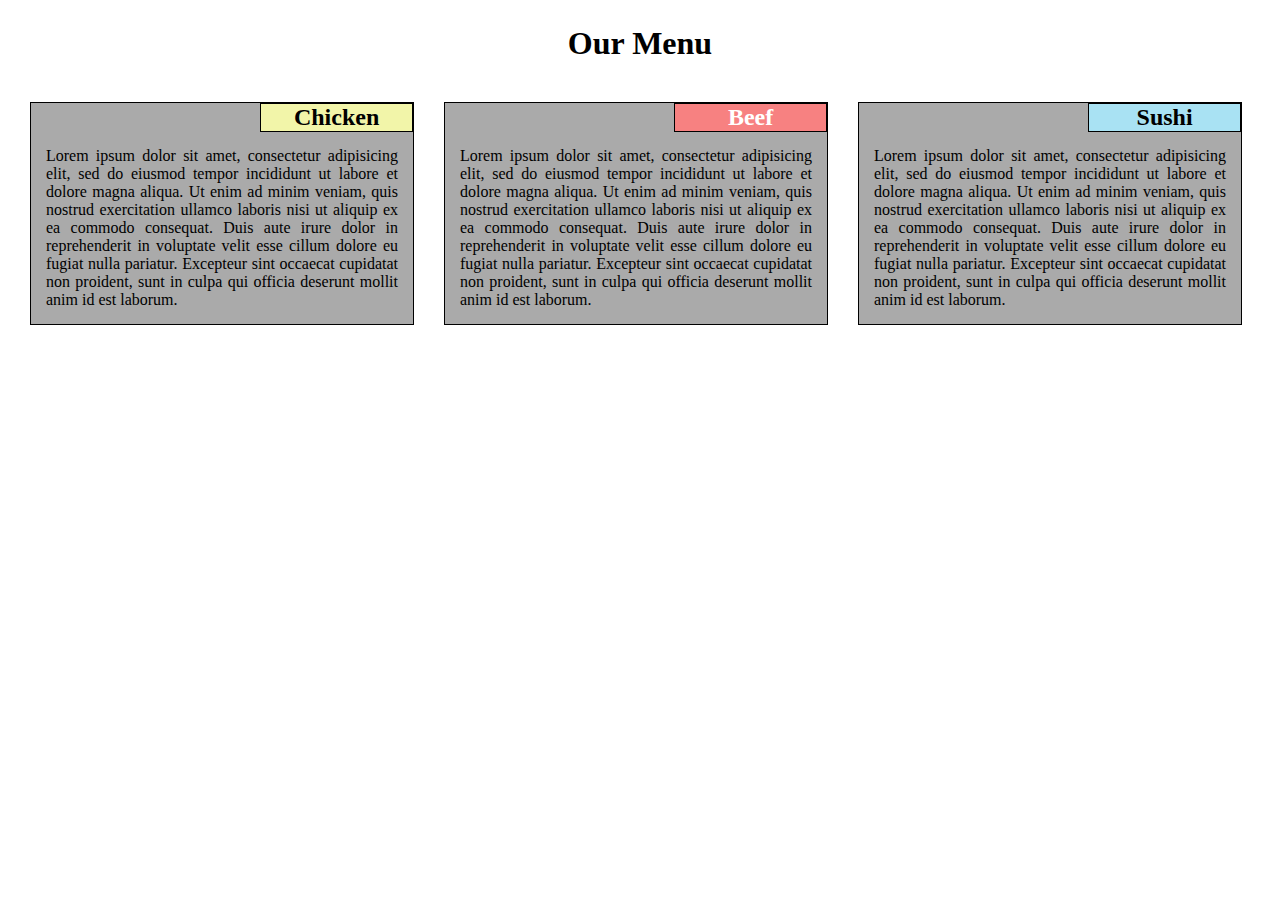
<file: module2-solution/index.html>
<!DOCTYPE html>
<html>
<head>
	<meta charset="utf-8">
	<meta name="viewport" content="width=device-width, initial-scale=1">
	<link rel="stylesheet" href="styles.css">
	<title></title>
</head>
<body>
	<h1>Our Menu</h1>
	<div class="row">
		<div class="col-lg-4 col-md-6"><h2 class="h21">Chicken</h2><p>Lorem ipsum dolor sit amet, consectetur adipisicing elit, sed do eiusmod
		tempor incididunt ut labore et dolore magna aliqua. Ut enim ad minim veniam,
		quis nostrud exercitation ullamco laboris nisi ut aliquip ex ea commodo
		consequat. Duis aute irure dolor in reprehenderit in voluptate velit esse
		cillum dolore eu fugiat nulla pariatur. Excepteur sint occaecat cupidatat non
		proident, sunt in culpa qui officia deserunt mollit anim id est laborum.</p></div>

		<div class="col-lg-4 col-md-6"><h2 class="h22">Beef</h2><p>Lorem ipsum dolor sit amet, consectetur adipisicing elit, sed do eiusmod
		tempor incididunt ut labore et dolore magna aliqua. Ut enim ad minim veniam,
		quis nostrud exercitation ullamco laboris nisi ut aliquip ex ea commodo
		consequat. Duis aute irure dolor in reprehenderit in voluptate velit esse
		cillum dolore eu fugiat nulla pariatur. Excepteur sint occaecat cupidatat non
		proident, sunt in culpa qui officia deserunt mollit anim id est laborum.</p></div>

		<div class="col-lg-4 col-md-6"><h2 class="h23">Sushi</h2><p>Lorem ipsum dolor sit amet, consectetur adipisicing elit, sed do eiusmod
		tempor incididunt ut labore et dolore magna aliqua. Ut enim ad minim veniam,
		quis nostrud exercitation ullamco laboris nisi ut aliquip ex ea commodo
		consequat. Duis aute irure dolor in reprehenderit in voluptate velit esse
		cillum dolore eu fugiat nulla pariatur. Excepteur sint occaecat cupidatat non
		proident, sunt in culpa qui officia deserunt mollit anim id est laborum.</p></div>
	</div>
</body>
</html>
</file>
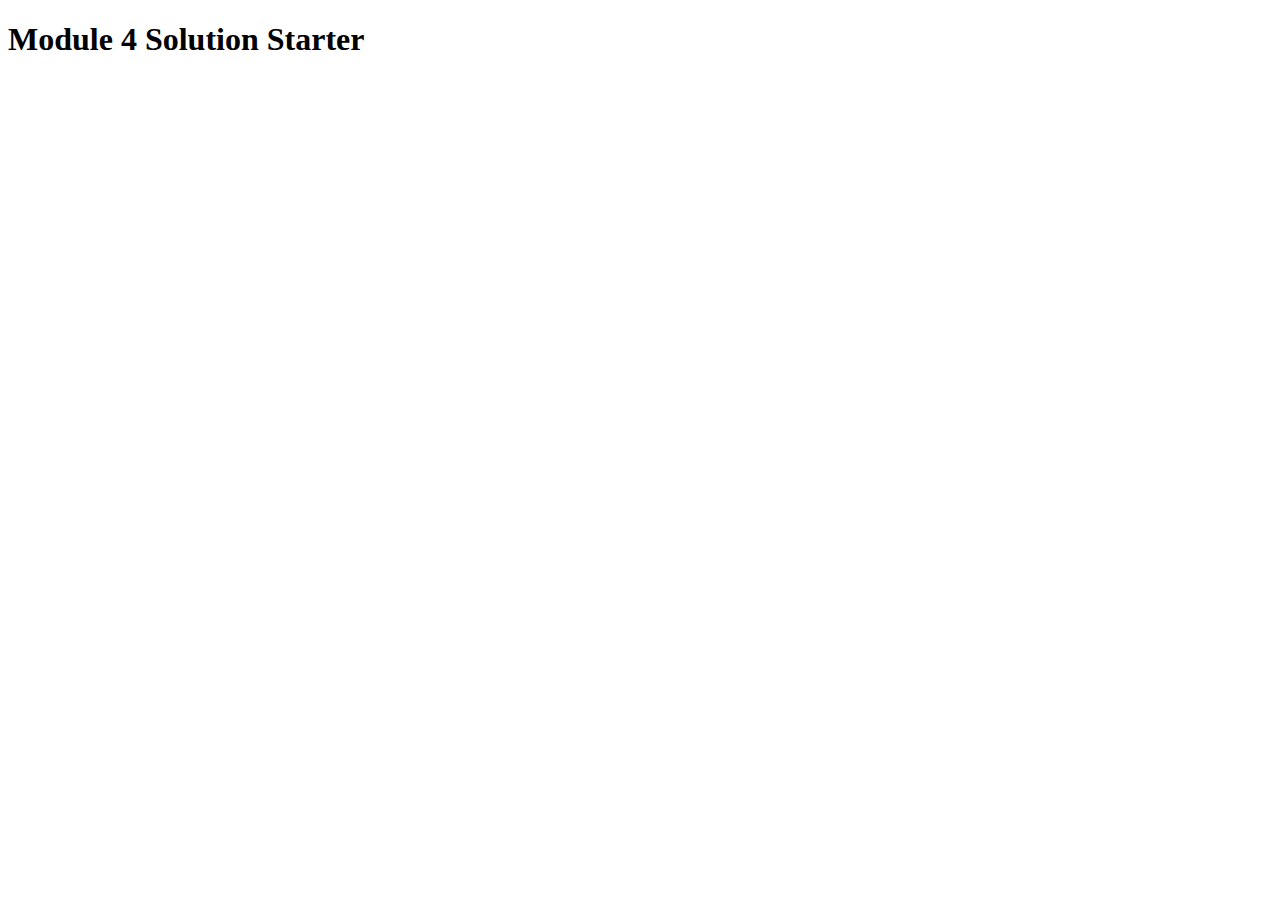
<file: module4-solution/index.html>
<!DOCTYPE html>
<html>
<head>
  <meta charset="utf-8">
  <title>Module 4 Solution Starter</title>
  <script src="SpeakHello.js"></script>
  <script src="SpeakGoodBye.js"></script>
  <script src="script.js"></script>
</head>
<body>
  <h1>Module 4 Solution Starter</h1>
</body>
</html>
</file>
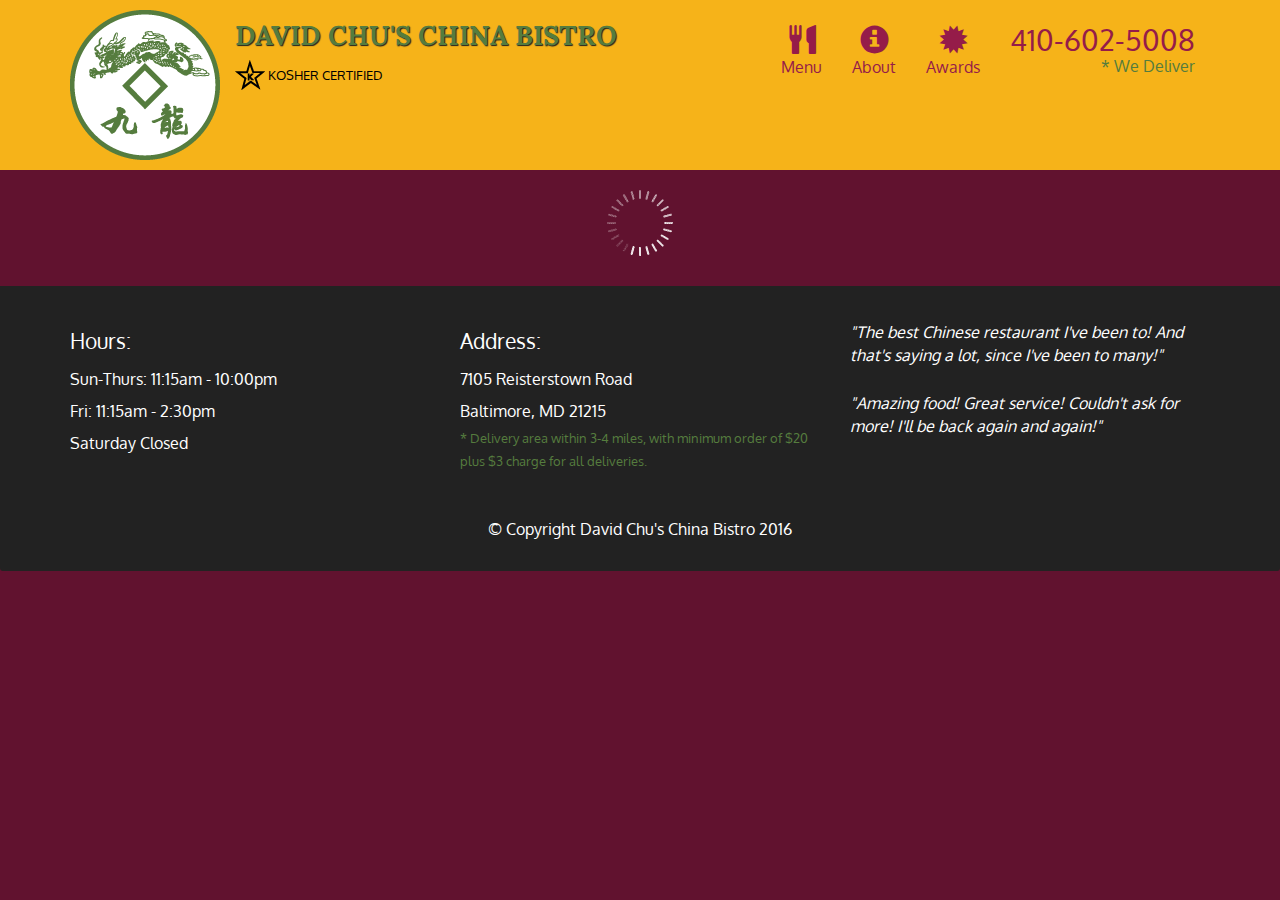
<file: module5-solution/index.html>
<!doctype html>
<html lang="en">
  <head>
    <meta charset="utf-8">
    <meta http-equiv="X-UA-Compatible" content="IE=edge">
    <meta name="viewport" content="width=device-width, initial-scale=1">
    <title>David Chu's China Bistro</title>
    <link rel="stylesheet" href="css/bootstrap.min.css">
    <link rel="stylesheet" href="css/styles.css">
    <link href='https://fonts.googleapis.com/css?family=Oxygen:400,300,700' rel='stylesheet' type='text/css'>
    <link href='https://fonts.googleapis.com/css?family=Lora' rel='stylesheet' type='text/css'>
  </head>
<body>
  <header>
    <nav id="header-nav" class="navbar navbar-default">
      <div class="container">
        <div class="navbar-header">
          <a href="index.html" class="pull-left visible-md visible-lg">
            <div id="logo-img" alt="Logo image"></div>
          </a>

          <div class="navbar-brand">
            <a href="index.html"><h1>David Chu's China Bistro</h1></a>
            <p>
              <img src="images/star-k-logo.png" alt="Kosher certification">
              <span>Kosher Certified</span>
            </p>
          </div>

          <button id="navbarToggle" type="button" class="navbar-toggle collapsed" data-toggle="collapse" data-target="#collapsable-nav" aria-expanded="false">
            <span class="sr-only">Toggle navigation</span>
            <span class="icon-bar"></span>
            <span class="icon-bar"></span>
            <span class="icon-bar"></span>
          </button>
        </div>
        
        <div id="collapsable-nav" class="collapse navbar-collapse">
           <ul id="nav-list" class="nav navbar-nav navbar-right">
            <li id="navHomeButton" class="visible-xs active">
              <a href="index.html">
                <span class="glyphicon glyphicon-home"></span> Home</a>
            </li>
            <li id="navMenuButton">
              <a href="#" onclick="$dc.loadMenuCategories();">
                <span class="glyphicon glyphicon-cutlery"></span><br class="hidden-xs"> Menu</a>
            </li>
            <li>
              <a href="#">
                <span class="glyphicon glyphicon-info-sign"></span><br class="hidden-xs"> About</a>
            </li>
            <li>
              <a href="#">
                <span class="glyphicon glyphicon-certificate"></span><br class="hidden-xs"> Awards</a>
            </li>
            <li id="phone" class="hidden-xs">
              <a href="tel:410-602-5008">
                <span>410-602-5008</span></a><div>* We Deliver</div>
            </li>
          </ul><!-- #nav-list -->
        </div><!-- .collapse .navbar-collapse -->
      </div><!-- .container -->
    </nav><!-- #header-nav -->
  </header>

  <div id="call-btn" class="visible-xs">
    <a class="btn" href="tel:410-602-5008">
    <span class="glyphicon glyphicon-earphone"></span>
    410-602-5008
    </a>
  </div>
  <div id="xs-deliver" class="text-center visible-xs">* We Deliver</div>

  <div id="main-content" class="container"></div>

  <footer class="panel-footer">
    <div class="container">
      <div class="row">
        <section id="hours" class="col-sm-4">
          <span>Hours:</span><br>
          Sun-Thurs: 11:15am - 10:00pm<br>
          Fri: 11:15am - 2:30pm<br>
          Saturday Closed
          <hr class="visible-xs">
        </section>
        <section id="address" class="col-sm-4">
          <span>Address:</span><br>
          7105 Reisterstown Road<br>
          Baltimore, MD 21215
          <p>* Delivery area within 3-4 miles, with minimum order of $20 plus $3 charge for all deliveries.</p>
          <hr class="visible-xs">
        </section>
        <section id="testimonials" class="col-sm-4">
          <p>"The best Chinese restaurant I've been to! And that's saying a lot, since I've been to many!"</p>
          <p>"Amazing food! Great service! Couldn't ask for more! I'll be back again and again!"</p>
        </section>
      </div>
      <div class="text-center">&copy; Copyright David Chu's China Bistro 2016</div>
    </div>
  </footer>

  <!-- jQuery (Bootstrap JS plugins depend on it) -->
  <script src="js/jquery-2.1.4.min.js"></script>
  <script src="js/bootstrap.min.js"></script>
  <script src="js/ajax-utils.js"></script>
  <script src="js/script.js"></script>
</body>
</html>
</file>
<file: module2-solution/styles.css>
*{
	box-sizing: border-box;
	margin: 0;
}
h1{
	text-align: center;
	margin: 25px;
}
h2{
	border: 1px solid black;
	width: 40%;
	text-align: center;
	position: relative;
	left: 60%;
}
p{
	padding: 15px;
	text-align: justify;
}
.h21{
	background-color: #F2F5A9;
}
.h22{
	background-color: #F78181;
	color: white;
}
.h23{
	background-color: #A9E2F3;
}
.row{
	width: 100%;
	background-color: unset;
	border: unset;
}
div{
	margin: 10px;
	background-color: #AAAAAA;
	margin: 15px;
	border: 1px solid black;
}
@media(min-width: 992px){
	.col-lg-4{
		float: left;
		width: 30%;
	}
}
@media(min-width: 768px) and (max-width: 991px){
	.col-md-6{
		float: left;
		width: 46%;
	}
}
</file>
<file: module5-solution/css/styles.css>
body {
  font-size: 16px;
  color: #fff;
  background-color: #61122f;
  font-family: 'Oxygen', sans-serif;
}

/** HEADER **/
#header-nav {
  background-color: #f6b319;
  border-radius: 0;
  border: 0;
}

#logo-img {
  background: url('../images/restaurant-logo_large.png') no-repeat;
  width: 150px;
  height: 150px;
  margin: 10px 15px 10px 0;
}

.navbar-brand {
  padding-top: 25px;
}
.navbar-brand h1 { /* Restaurant name */
  font-family: 'Lora', serif;
  color: #557c3e;
  font-size: 1.5em;
  text-transform: uppercase;
  font-weight: bold;
  text-shadow: 1px 1px 1px #222;
  margin-top: 0;
  margin-bottom: 0;
  line-height: .75;
}
.navbar-brand a:hover, .navbar-brand a:focus {
  text-decoration: none;
}
.navbar-brand p { /* Kosher cert */
  color: #000;
  text-transform: uppercase;
  font-size: .7em;
  margin-top: 15px;
}
.navbar-brand p span { /* Star-K */
  vertical-align: middle;
}

#nav-list {
  margin-top: 10px;
}
#nav-list a {
  color: #951C49;
  text-align: center;
}
#nav-list a:hover {
  background: #E7E7E7;
}
#nav-list a span {
  font-size: 1.8em;
}

#phone {
  margin-top: 5px;
}
#phone a { /* Phone number */
  text-align: right;
  padding-bottom: 0;
}
#phone div { /* We Deliver */
  color: #557c3e;
  text-align: right;
  padding-right: 15px;
}

.navbar-header button.navbar-toggle, .navbar-header .icon-bar {
  border: 1px solid #61122f;
}
.navbar-header button.navbar-toggle {
  clear: both;
  margin-top: -30px;
}
/* END HEADER */

/* FOOTER */
.panel-footer {
  margin-top: 30px;
  padding-top: 35px;
  padding-bottom: 30px;
  background-color: #222;
  border-top: 0;
}
.panel-footer div.row {
  margin-bottom: 35px;
}
#hours, #address {
  line-height: 2;
}
#hours > span, #address > span {
  font-size: 1.3em;
}
#address p {
  color: #557c3e;
  font-size: .8em;
  line-height: 1.8;
}
#testimonials {
  font-style: italic;
}
#testimonials p:nth-child(2) {
  margin-top: 25px;
}
/* END FOOTER */



/* HOME PAGE */
.container .jumbotron {
  box-shadow: 0 0 50px #3F0C1F;
  border: 2px solid #3F0C1F;
}

#menu-tile, #specials-tile, #map-tile {
  height: 250px;
  width: 100%;
  margin-bottom: 15px;
  position: relative;
  border: 2px solid #3F0C1F;
  overflow: hidden;
}
#menu-tile:hover, #specials-tile:hover, #map-tile:hover {
  box-shadow: 0 1px 5px 1px #cccccc;
}
#menu-tile {
  background: url('../images/menu-tile.jpg') no-repeat;
  background-position: center;
}
#specials-tile {
  background: url('../images/specials-tile.jpg') no-repeat;
  background-position: center;
}
#menu-tile span, #specials-tile span, #map-tile span {
  position: absolute;
  bottom: 0;
  right: 0;
  width: 100%;
  text-align: center;
  font-size: 1.6em;
  text-transform: uppercase;
  background-color: #000;
  color: #fff;
  opacity: .8;
}
/* END HOME PAGE */

/* MENU CATEGORIES PAGE */
.category-tile { 
  position: relative;
  border: 2px solid #3F0C1F;
  overflow: hidden;
  width: 200px;
  height: 200px;
  margin: 0 auto 15px;
}
.category-tile span {
  position: absolute;
  bottom: 0;
  right: 0;
  width: 100%;
  text-align: center;
  font-size: 1.2em;
  text-transform: uppercase;
  background-color: #000;
  color: #fff;
  opacity: .8;
}
.category-tile:hover {
  box-shadow: 0 1px 5px 1px #cccccc;
}

#menu-categories-title + div {
  margin-bottom: 50px;
}
/* END MENU CATEGORIES PAGE */

/* SINGLE CATEGORY PAGE */
.menu-item-tile {
  margin-bottom: 25px;
}
.menu-item-tile hr {
  width: 80%;
}
.menu-item-tile .menu-item-price {
  font-size: 1.1em;
  text-align: right;
  margin-top: -15px;
  margin-right: -15px;
}
.menu-item-tile .menu-item-price span {
  font-size: .6em;
}
.menu-item-photo {
  position: relative;
  border: 2px solid #3F0C1F; 
  overflow: hidden;
  padding: 0;
  margin-right: -15px;
  margin-left: auto;
  margin-bottom: 20px;
  max-width: 250px;
}
.menu-item-photo div {
  position: absolute;
  bottom: 0;
  right: 0;
  width: 80px;
  background-color: #557c3e;
  text-align: center;
}
.menu-item-description {
  padding-right: 30px;
}
h3.menu-item-title {
  margin: 0 0 10px;
}
.menu-item-details {
  font-size: .9em;
  font-style: italic;
}
/* END SINGLE CATEGORY PAGE */


/********** Large devices only **********/
@media (min-width: 1200px) {
  .container .jumbotron {
    background: url('../images/jumbotron_1200.jpg') no-repeat;
    height: 675px;
  }
}

/********** Medium devices only **********/
@media (min-width: 992px) and (max-width: 1199px) {
  /* Header */
  #logo-img {
    background: url('../images/restaurant-logo_medium.png') no-repeat;
    width: 100px;
    height: 100px;
    margin: 5px 5px 5px 0;
  }
  /* End Header */

  /* Home Page */
  .container .jumbotron {
    background: url('../images/jumbotron_992.jpg') no-repeat;
    height: 558px;
  }
  /* End Home Page */
}

/********** Small devices only **********/
@media (min-width: 768px) and (max-width: 991px) {
  /* Home Page */
  .container .jumbotron {
    background: url('../images/jumbotron_768.jpg') no-repeat;
    height: 432px;
  }
  /* End Home Page */
}

/********** Extra small devices only **********/
@media (max-width: 767px) {
  /* Header */
  .navbar-brand {
    padding-top: 10px;
    height: 80px;
  }
  .navbar-brand h1 { /* Restaurant name */
    padding-top: 10px;
    font-size: 5vw; /* 1vw = 1% of viewport width */
  }
  .navbar-brand p { /* Kosher cert */
    font-size: .6em;
    margin-top: 12px;
  }
  .navbar-brand p img { /* Star-K */
    height: 20px;
  }

  #collapsable-nav a { /* Collapsed nav menu text */
    font-size: 1.2em;
  }
  #collapsable-nav a span { /* Collapsed nav menu glyph */
    font-size: 1em;
    margin-right: 5px;
  }

  #call-btn > a {
    font-size: 1.5em;
    display: block;
    margin: 0 20px;
    padding: 10px;
    border: 2px solid #fff;
    background-color: #f6b319;
    color: #951c49;
  }
  #xs-deliver {
    margin-top: 5px;
    font-size: .7em;
    letter-spacing: .1em;
    text-transform: uppercase;
  }
  /* End Header */

  /* Footer */
  .panel-footer section {
    margin-bottom: 30px;
    text-align: center;
  }
  .panel-footer section:nth-child(3) {
    margin-bottom: 0; /* margin already exists on the whole row */
  }
  .panel-footer section hr {
    width: 50%;
  }
  /* End Footer */

  /* Home Page */
  .container .jumbotron {
    margin-top: 30px;
    padding: 0;
  }
  #menu-tile, #specials-tile {
    width: 360px;
    margin: 0 auto 15px;
  }

  .menu-item-photo {
    margin-right: auto;
  }
  .menu-item-tile .menu-item-price {
    text-align: center;
  }
  .menu-item-description {
    text-align: center;;
  }
}


/********** Super extra small devices Only :-) (e.g., iPhone 4) **********/
@media (max-width: 479px) {
  /* Header */
  .navbar-brand h1 { /* Restaurant name */
    padding-top: 5px;
    font-size: 6vw;
  }
  /* End Header */
  
  /* Home page */
  #menu-tile, #specials-tile {
    width: 280px;
    margin: 0 auto 15px;
  }

  .col-xxs-12 {
    position: relative;
    min-height: 1px;
    padding-right: 15px;
    padding-left: 15px;
    float: left;
    width: 100%;
  }
}
</file>
